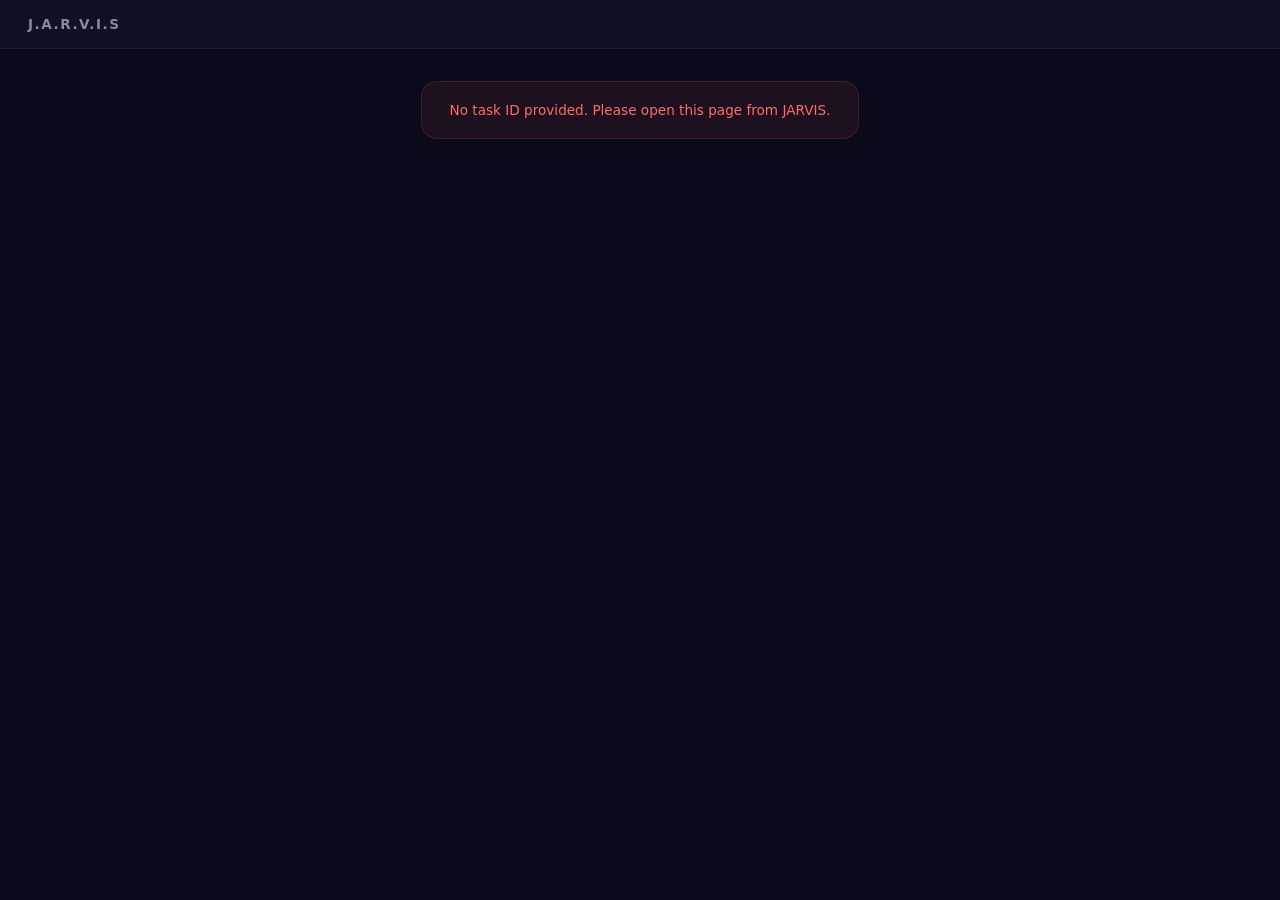
<file: frontend/viewer.html>
<!DOCTYPE html>
<html lang="en">
<head>
    <meta charset="UTF-8" />
    <meta name="viewport" content="width=device-width, initial-scale=1.0" />
    <title>J.A.R.V.I.S — Viewer</title>
    <style>
        :root {
            --bg: #0a0a1a;
            --surface: #12122a;
            --border: rgba(255,255,255,0.06);
            --text: #e8e6f0;
            --text-dim: #8b89a0;
            --accent: #7c6aef;
            --accent-hover: #6b5ce7;
            --success: #4ecdc4;
            --danger: #ff6b6b;
            --font: 'Segoe UI', system-ui, -apple-system, sans-serif;
            --radius: 16px;
        }
        * { margin: 0; padding: 0; box-sizing: border-box; }
        ::-webkit-scrollbar { display: none; }
        * { -ms-overflow-style: none; scrollbar-width: none; }
        body {
            font-family: var(--font);
            background: var(--bg);
            color: var(--text);
            min-height: 100vh;
            height: 100vh;
            display: flex;
            flex-direction: column;
            align-items: center;
            overflow: hidden;
        }
        .topbar {
            width: 100%;
            display: flex;
            align-items: center;
            justify-content: space-between;
            padding: 16px 28px;
            background: rgba(18, 18, 42, 0.8);
            backdrop-filter: blur(20px);
            -webkit-backdrop-filter: blur(20px);
            border-bottom: 1px solid var(--border);
            position: sticky;
            top: 0;
            z-index: 10;
        }
        .topbar-title {
            font-size: 0.85rem;
            font-weight: 600;
            color: var(--text-dim);
            letter-spacing: 1.5px;
            text-transform: uppercase;
        }
        .topbar-actions { display: flex; gap: 8px; }
        .btn {
            display: inline-flex;
            align-items: center;
            gap: 6px;
            padding: 8px 18px;
            border-radius: 10px;
            border: 1px solid var(--border);
            background: rgba(255,255,255,0.05);
            color: var(--text-dim);
            font-family: var(--font);
            font-size: 0.8rem;
            font-weight: 500;
            cursor: pointer;
            transition: all 0.2s ease;
        }
        .btn:hover { background: rgba(255,255,255,0.1); color: var(--text); }
        .btn-primary {
            background: var(--accent);
            color: #fff;
            border-color: transparent;
        }
        .btn-primary:hover { background: var(--accent-hover); }
        .btn svg { width: 16px; height: 16px; }
        .viewer-main {
            flex: 1;
            width: 100%;
            max-width: 960px;
            padding: 32px 28px;
            display: flex;
            flex-direction: column;
            align-items: center;
            gap: 24px;
            overflow-y: auto;
            min-height: 0;
        }
        .loading {
            display: flex;
            flex-direction: column;
            align-items: center;
            gap: 16px;
            padding: 60px 20px;
        }
        .spinner {
            width: 40px;
            height: 40px;
            border: 3px solid rgba(124, 106, 239, 0.15);
            border-top: 3px solid var(--accent);
            border-radius: 50%;
            animation: spin 0.8s linear infinite;
        }
        @keyframes spin { to { transform: rotate(360deg); } }
        .loading-text {
            font-size: 0.9rem;
            color: var(--text-dim);
        }
        .loading-prompt {
            font-size: 0.82rem;
            color: var(--text-dim);
            opacity: 0.7;
            max-width: 500px;
            text-align: center;
            line-height: 1.5;
        }
        .error-msg {
            padding: 20px 28px;
            background: rgba(255, 107, 107, 0.08);
            border: 1px solid rgba(255, 107, 107, 0.15);
            border-radius: var(--radius);
            color: var(--danger);
            font-size: 0.85rem;
            text-align: center;
        }
        .image-container {
            width: 100%;
            display: flex;
            flex-direction: column;
            align-items: center;
            gap: 16px;
        }
        .image-frame {
            width: 100%;
            max-width: 820px;
            border-radius: var(--radius);
            overflow: hidden;
            background: var(--surface);
            border: 1px solid var(--border);
            box-shadow: 0 8px 40px rgba(0,0,0,0.3);
        }
        .image-frame img {
            width: 100%;
            height: auto;
            display: block;
        }
        .image-prompt {
            font-size: 0.82rem;
            color: var(--text-dim);
            text-align: center;
            padding: 0 16px;
            max-width: 600px;
            line-height: 1.5;
        }
        .content-container {
            width: 100%;
            flex: 1;
            display: flex;
            flex-direction: column;
            gap: 14px;
        }
        .content-header {
            display: flex;
            align-items: center;
            justify-content: space-between;
            flex-wrap: wrap;
            gap: 10px;
        }
        .content-meta {
            display: flex;
            flex-direction: column;
            gap: 4px;
        }
        .content-label {
            font-size: 0.72rem;
            font-weight: 600;
            color: var(--text-dim);
            text-transform: uppercase;
            letter-spacing: 0.8px;
        }
        .content-prompt {
            font-size: 0.8rem;
            color: var(--text-dim);
            opacity: 0.7;
        }
        .content-actions {
            display: flex;
            gap: 8px;
            flex-wrap: wrap;
        }
        .content-editor-wrap {
            flex: 1;
            display: flex;
            flex-direction: column;
            min-height: 0;
        }
        .content-editor {
            width: 100%;
            flex: 1;
            min-height: 55vh;
            padding: 24px 28px;
            background: var(--surface);
            border: 1px solid var(--border);
            border-radius: var(--radius);
            color: var(--text);
            font-family: var(--font);
            font-size: 0.92rem;
            line-height: 1.8;
            resize: vertical;
            outline: none;
            transition: border-color 0.2s ease, box-shadow 0.2s ease;
        }
        .content-editor:focus {
            border-color: rgba(124, 106, 239, 0.35);
            box-shadow: 0 0 0 3px rgba(124, 106, 239, 0.08);
        }
        .content-editor::-webkit-scrollbar { display: none; }
        .content-editor { -ms-overflow-style: none; scrollbar-width: none; }
        .content-editor::placeholder {
            color: var(--text-dim);
            opacity: 0.5;
        }
        .content-wordcount {
            font-size: 0.7rem;
            color: var(--text-dim);
            opacity: 0.6;
            text-align: right;
            padding-top: 6px;
        }
        .badge {
            display: inline-flex;
            align-items: center;
            gap: 6px;
            padding: 6px 14px;
            border-radius: 20px;
            font-size: 0.72rem;
            font-weight: 600;
            text-transform: uppercase;
            letter-spacing: 0.5px;
        }
        .badge-image {
            background: rgba(124, 106, 239, 0.12);
            color: var(--accent);
            border: 1px solid rgba(124, 106, 239, 0.15);
        }
        .badge-content {
            background: rgba(78, 205, 196, 0.1);
            color: var(--success);
            border: 1px solid rgba(78, 205, 196, 0.15);
        }
        .toast {
            position: fixed;
            bottom: 24px;
            left: 50%;
            transform: translateX(-50%) translateY(80px);
            padding: 10px 24px;
            background: var(--surface);
            border: 1px solid var(--border);
            border-radius: 12px;
            color: var(--text);
            font-size: 0.82rem;
            z-index: 100;
            opacity: 0;
            transition: all 0.3s ease;
            pointer-events: none;
        }
        .toast.show {
            opacity: 1;
            transform: translateX(-50%) translateY(0);
        }
        @media (max-width: 768px) {
            .topbar { padding: 12px 16px; }
            .viewer-main { padding: 20px 16px; max-width: 100%; }
            .btn { padding: 7px 14px; font-size: 0.75rem; }
            .content-editor { padding: 20px; font-size: 0.86rem; min-height: 45vh; }
            .content-header { flex-direction: column; align-items: flex-start; }
        }
        @media (max-width: 480px) {
            .topbar { padding: 10px 12px; }
            .topbar-actions { gap: 4px; }
            .viewer-main { padding: 14px 10px; }
            .topbar-title { font-size: 0.75rem; }
            .btn { padding: 6px 10px; font-size: 0.7rem; }
            .content-editor { padding: 16px; font-size: 0.82rem; min-height: 40vh; line-height: 1.7; }
            .image-frame { border-radius: 10px; }
        }
    </style>
</head>
<body>
    <div class="topbar">
        <span class="topbar-title">J.A.R.V.I.S</span>
        <div class="topbar-actions" id="topbar-actions"></div>
    </div>

    <div class="viewer-main" id="viewer-main">
        <div class="loading" id="loading-state">
            <div class="spinner"></div>
            <div class="loading-text">Working on it...</div>
            <div class="loading-prompt" id="loading-prompt"></div>
        </div>
    </div>
    <div class="toast" id="toast"></div>
    <script>
    (function() {
        const API = window.location.origin;
        const params = new URLSearchParams(window.location.search);
        const taskId = params.get('task_id');
        const mainEl = document.getElementById('viewer-main');
        const loadingEl = document.getElementById('loading-state');
        const actionsEl = document.getElementById('topbar-actions');
        const toastEl = document.getElementById('toast');
        const promptEl = document.getElementById('loading-prompt');
        if (!taskId) {
            showError('No task ID provided. Please open this page from JARVIS.');
            return;
        }
        let pollInterval = null;
        let pollCount = 0;
        const MAX_POLLS = 120;
        function poll() {
            pollCount++;
            if (pollCount > MAX_POLLS) {
                clearInterval(pollInterval);
                showError('Task timed out. Please try again.');
                return;
            }
            fetch(`${API}/tasks/${encodeURIComponent(taskId)}`)
                .then(r => {
                    if (!r.ok) throw new Error(`HTTP ${r.status}`);
                    return r.json();
                })
                .then(data => {
                    if (data.status === 'completed') {
                        clearInterval(pollInterval);
                        renderResult(data);
                    } else if (data.status === 'failed') {
                        clearInterval(pollInterval);
                        showError(data.error || 'Task failed. Please try again.');
                    } else {
                        if (data.prompt && promptEl) {
                            promptEl.textContent = `"${data.prompt}"`;
                        }
                        if (data.label) {
                            const loadingText = loadingEl.querySelector('.loading-text');
                            if (loadingText) loadingText.textContent = data.label + '...';
                        }
                    }
                })
                .catch(err => {
                    console.warn('Poll error:', err);
                });
        }
        pollInterval = setInterval(poll, 1000);
        poll();
        function renderResult(data) {
            const result = data.result;
            if (!result) {
                showError('No result data received.');
                return;
            }

            loadingEl.style.display = 'none';

            if (result.type === 'image') {
                renderImage(result);
            } else if (result.type === 'content') {
                renderContent(result);
            } else {
                showError('Unknown result type: ' + result.type);
            }
        }
        function renderImage(result) {
            document.title = 'J.A.R.V.I.S — Generated Image';
            const badge = document.createElement('span');
            badge.className = 'badge badge-image';
            badge.textContent = 'Generated Image';
            const container = document.createElement('div');
            container.className = 'image-container';
            const frame = document.createElement('div');
            frame.className = 'image-frame';
            const img = document.createElement('img');
            img.src = result.url;
            img.alt = result.prompt || 'Generated image';
            img.onerror = () => showError('Failed to load image. The URL may have expired.');
            frame.appendChild(img);
            container.appendChild(badge);
            container.appendChild(frame);
            if (result.prompt) {
                const prompt = document.createElement('div');
                prompt.className = 'image-prompt';
                prompt.textContent = `Prompt: "${result.prompt}"`;
                container.appendChild(prompt);
            }
            mainEl.appendChild(container);
            actionsEl.innerHTML = '';
            const downloadBtn = createBtn('Download', downloadSvg(), () => downloadImage(result.url, result.prompt));
            actionsEl.appendChild(downloadBtn);
            const copyUrlBtn = createBtn('Copy URL', copySvg(), () => {
                navigator.clipboard.writeText(result.url).then(() => showToast('URL copied!'));
            });
            actionsEl.appendChild(copyUrlBtn);
        }
        function renderContent(result) {
            document.title = 'J.A.R.V.I.S — Generated Content';
            const container = document.createElement('div');
            container.className = 'content-container';
            const header = document.createElement('div');
            header.className = 'content-header';
            const meta = document.createElement('div');
            meta.className = 'content-meta';
            const badge = document.createElement('span');
            badge.className = 'badge badge-content';
            badge.textContent = 'Generated Content';
            meta.appendChild(badge);
            if (result.prompt) {
                const prompt = document.createElement('div');
                prompt.className = 'content-prompt';
                prompt.textContent = `Prompt: "${result.prompt}"`;
                meta.appendChild(prompt);
            }
            header.appendChild(meta);
            const actions = document.createElement('div');
            actions.className = 'content-actions';
            const copyBtn = createBtn('Copy', copySvg(), () => {
                navigator.clipboard.writeText(editor.value).then(() => showToast('Content copied!'));
            });
            actions.appendChild(copyBtn);
            const downloadTxtBtn = createBtn('Download .txt', downloadSvg(), () => {
                downloadText(editor.value, 'jarvis-content.txt');
            });
            actions.appendChild(downloadTxtBtn);
            const downloadMdBtn = createBtn('Download .md', downloadSvg(), () => {
                downloadText(editor.value, 'jarvis-content.md');
            });
            actions.appendChild(downloadMdBtn);
            header.appendChild(actions);
            container.appendChild(header);
            const editorWrap = document.createElement('div');
            editorWrap.className = 'content-editor-wrap';
            const editor = document.createElement('textarea');
            editor.className = 'content-editor';
            editor.value = result.text || '';
            editor.spellcheck = true;
            editor.placeholder = 'Your content will appear here...';
            editorWrap.appendChild(editor);
            const wordcount = document.createElement('div');
            wordcount.className = 'content-wordcount';
            function updateWordCount() {
                const words = editor.value.trim().split(/\s+/).filter(Boolean).length;
                const chars = editor.value.length;
                wordcount.textContent = words + ' words / ' + chars + ' characters';
            }
            updateWordCount();
            editor.addEventListener('input', updateWordCount);
            editorWrap.appendChild(wordcount);
            container.appendChild(editorWrap);
            mainEl.appendChild(container);
            actionsEl.innerHTML = '';
            const topCopyBtn = createBtn('Copy All', copySvg(), () => {
                navigator.clipboard.writeText(editor.value).then(() => showToast('Copied!'));
            });
            topCopyBtn.classList.add('btn-primary');
            actionsEl.appendChild(topCopyBtn);
        }
        function createBtn(text, svgHtml, onClick) {
            const btn = document.createElement('button');
            btn.className = 'btn';
            btn.innerHTML = svgHtml + ' ' + text;
            btn.addEventListener('click', onClick);
            return btn;
        }
        function showError(msg) {
            loadingEl.style.display = 'none';
            const el = document.createElement('div');
            el.className = 'error-msg';
            el.textContent = msg;
            mainEl.appendChild(el);
        }
        function showToast(msg) {
            toastEl.textContent = msg;
            toastEl.classList.add('show');
            setTimeout(() => toastEl.classList.remove('show'), 2000);
        }
        function downloadImage(url, prompt) {
            fetch(url)
                .then(r => r.blob())
                .then(blob => {
                    const a = document.createElement('a');
                    a.href = URL.createObjectURL(blob);
                    a.download = (prompt || 'jarvis-image').replace(/[^a-z0-9 ]/gi, '').trim().replace(/\s+/g, '-').substring(0, 50) + '.png';
                    document.body.appendChild(a);
                    a.click();
                    document.body.removeChild(a);
                    URL.revokeObjectURL(a.href);
                    showToast('Download started!');
                })
                .catch(() => {
                    window.open(url, '_blank');
                    showToast('Opened image in new tab (download blocked by CORS)');
                });
        }
        function downloadText(text, filename) {
            const blob = new Blob([text], { type: 'text/plain;charset=utf-8' });
            const a = document.createElement('a');
            a.href = URL.createObjectURL(blob);
            a.download = filename;
            document.body.appendChild(a);
            a.click();
            document.body.removeChild(a);
            URL.revokeObjectURL(a.href);
            showToast('Download started!');
        }
        function downloadSvg() {
            return '<svg viewBox="0 0 24 24" fill="none" stroke="currentColor" stroke-width="2" stroke-linecap="round" stroke-linejoin="round"><path d="M21 15v4a2 2 0 0 1-2 2H5a2 2 0 0 1-2-2v-4"/><polyline points="7 10 12 15 17 10"/><line x1="12" y1="15" x2="12" y2="3"/></svg>';
        }
        function copySvg() {
            return '<svg viewBox="0 0 24 24" fill="none" stroke="currentColor" stroke-width="2" stroke-linecap="round" stroke-linejoin="round"><rect x="9" y="9" width="13" height="13" rx="2" ry="2"/><path d="M5 15H4a2 2 0 0 1-2-2V4a2 2 0 0 1 2-2h9a2 2 0 0 1 2 2v1"/></svg>';
        }
    })();
    </script>
</body>
</html>
</file>
